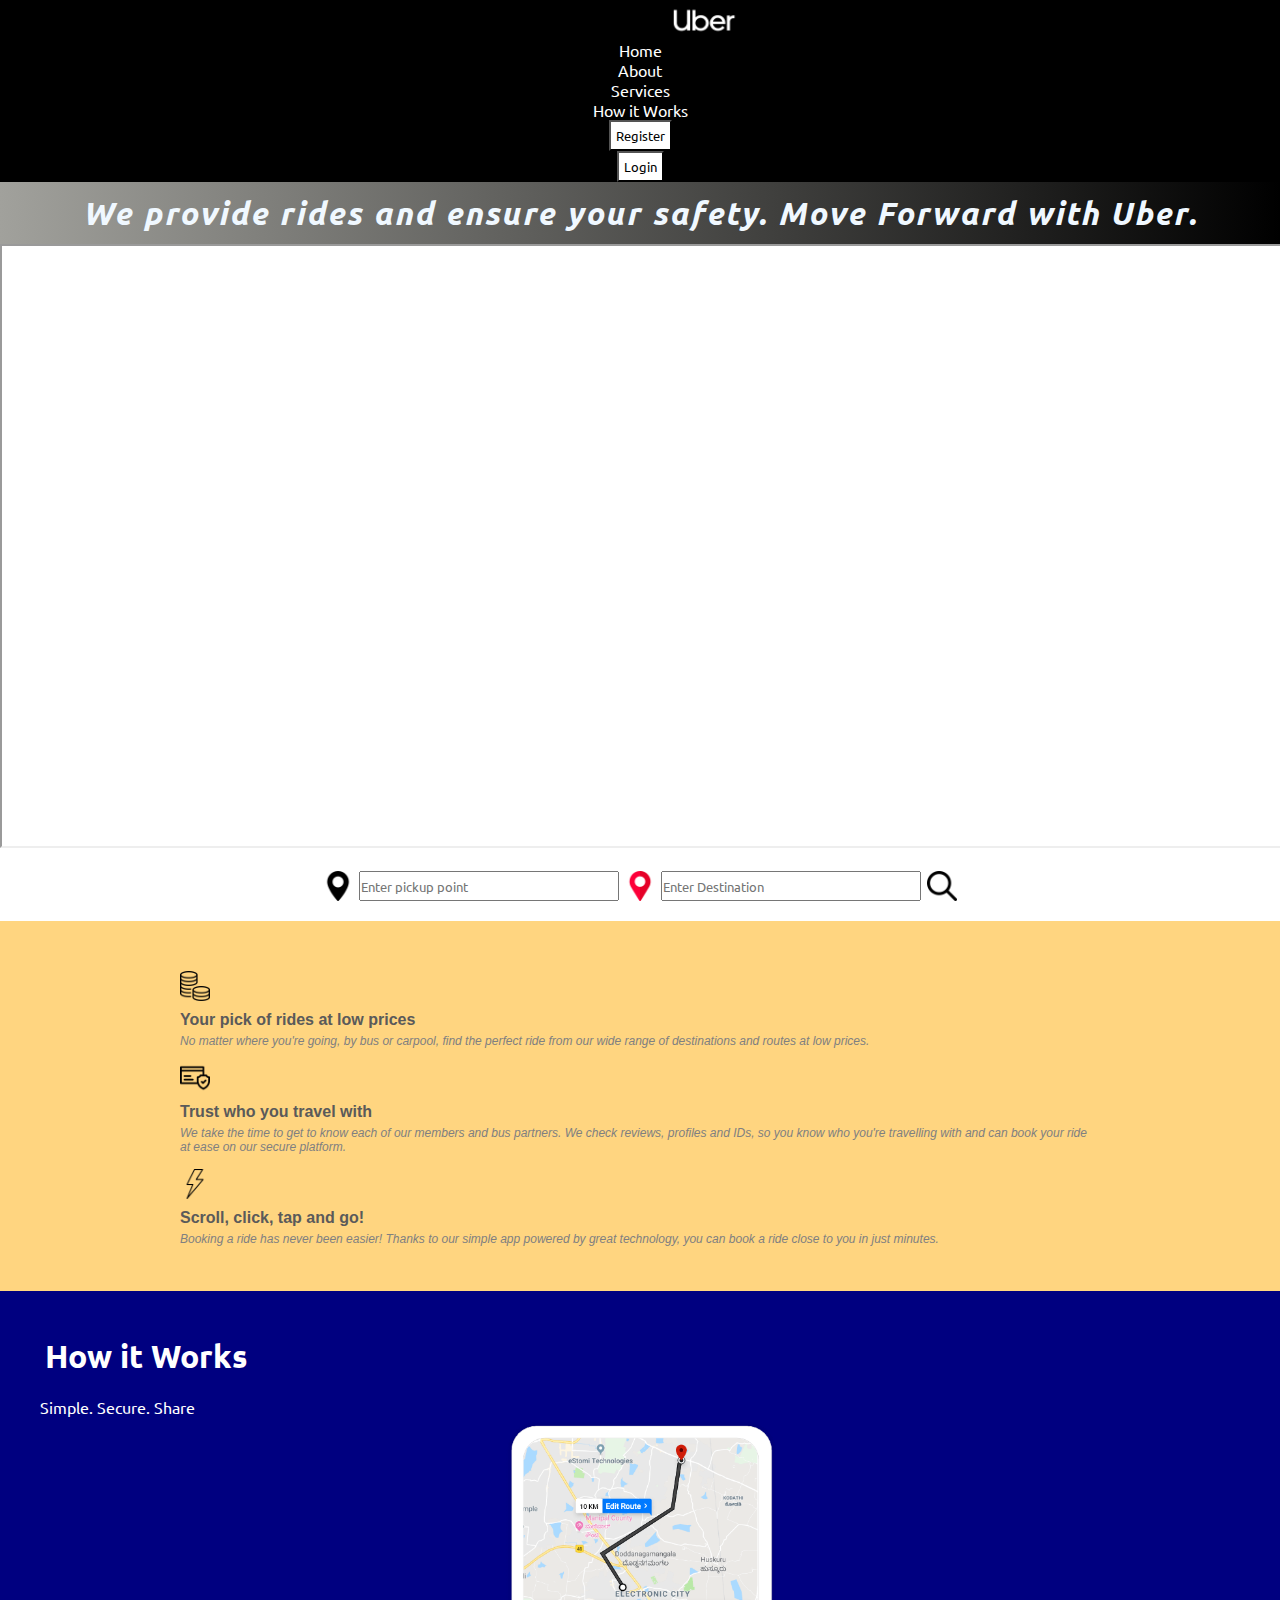
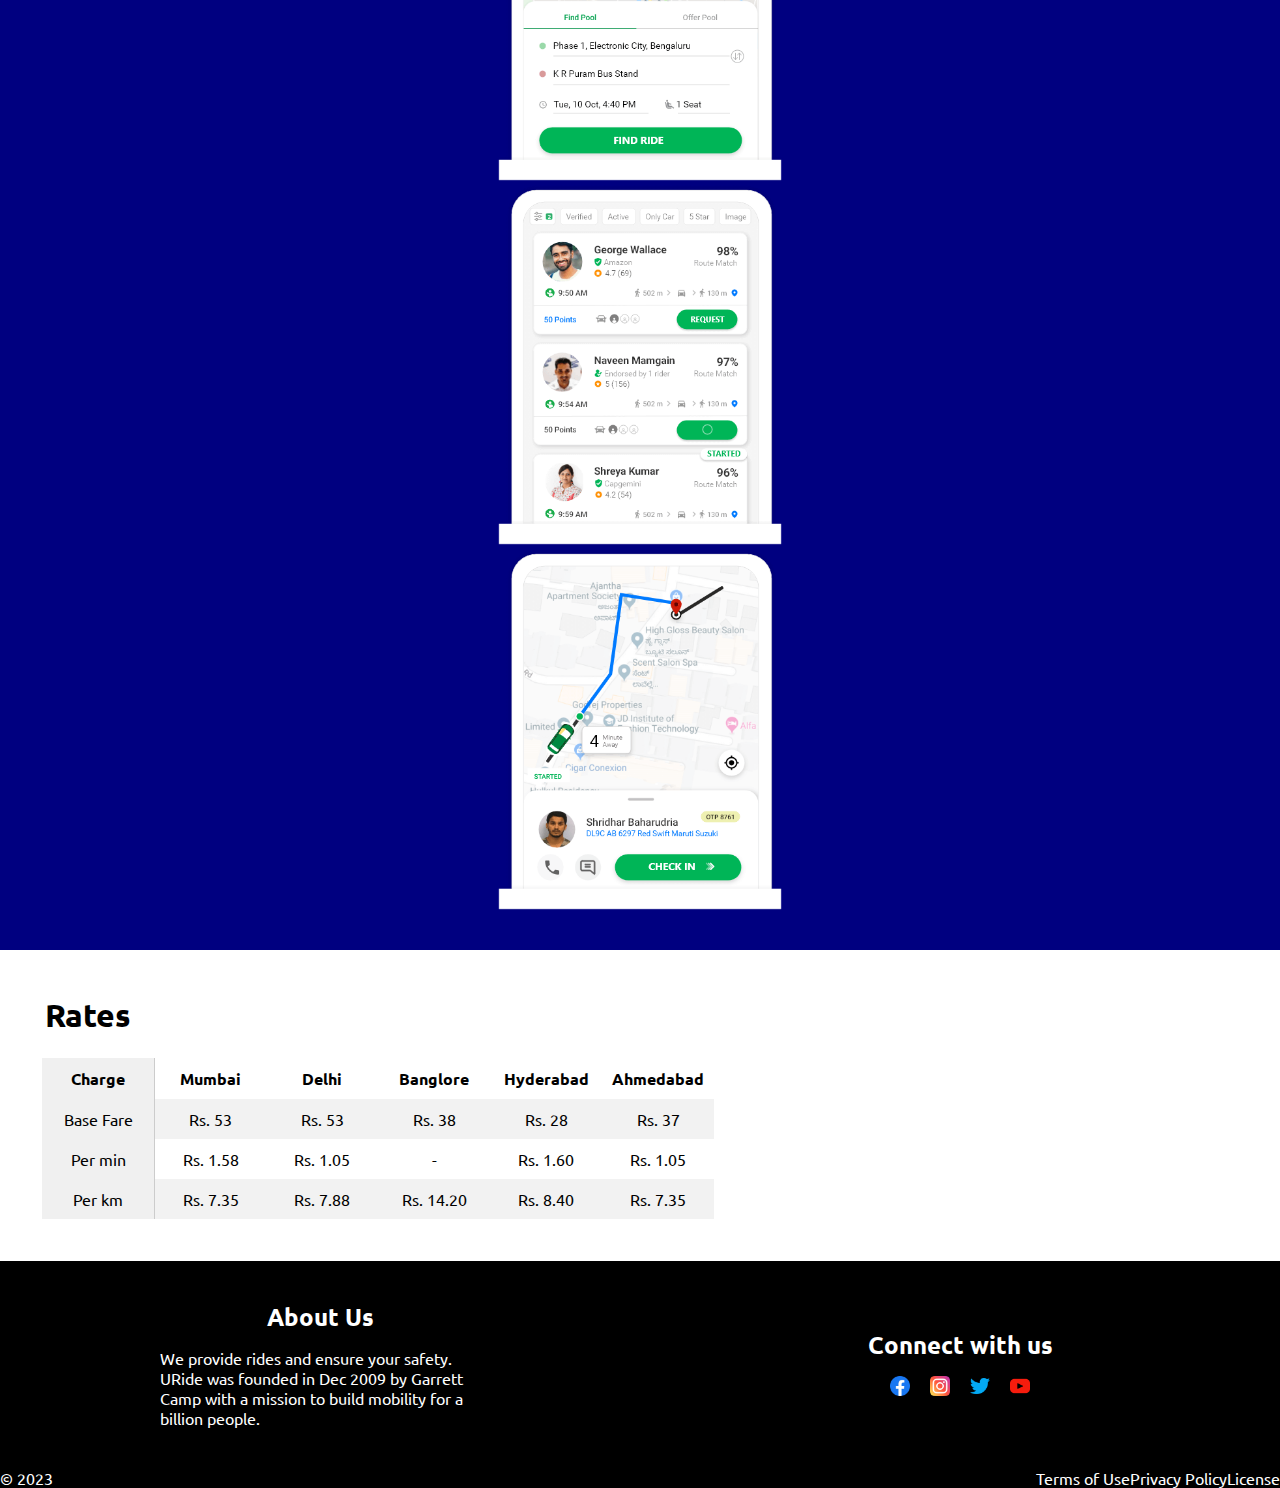
<file: index.html>
<!DOCTYPE html>
<html lang="en">
<link>
    <meta charset="UTF-8">
    <meta http-equiv="X-UA-Compatible" content="IE=edge">
    <meta name="viewport" content="width=device-width, initial-scale=1.0">
    <link rel="stylesheet" href="style.css">
    <title>UBER</title>
    <link rel="stylesheet" href="./style.css"> </link>
</head>
<body>
    <header>
        <nav class="navbar">
                <img src="./uber_icons/logo1.png"  height="40px" class="logo"/>
                <div class="navlist">
                    <a href="index.html">Home</a>
                    <a href="#about">About</a>
                    <a href="#services">Services</a>
                    <a href="#work">How it Works</a>
               
                   <button> <a href="register.html">Register</a></button>
                   <button > <a href="login.html">Login</a> </button>
                </div>        
        </nav>
    
        <section>
            <h1 class="motto"><i>We provide rides and ensure your safety. Move Forward with Uber. </i></h1>
            <iframe src="https://www.youtube.com/embed/z5rtC1YgdQg?controls=0" width="100%" height="600px" ></iframe>
        </section>
    </header>

    <section class="search-section">
        <div class="search-container">
            <img src="./uber_icons/sourceloc1.png" alt="Search" height="30px" width="30px"> 
            <input type="text" placeholder="Enter pickup point"> 
            <img src="./uber_icons/desloc1.png" alt="Search" height="30px" width="30px"> 
            <input type="text" placeholder="Enter Destination">
            <img src="./uber_icons/search1.png" alt="Search" height="30px" width="30px">
        </div>
    </section>

    <section class="section-box services-section" id="services">
        <div class="services-container">
            <div class="services-card">
                <img src="./uber_icons/coins.png" alt="img" class="services-icon">
                <p class="services-title">Your pick of rides at low prices</p>
                <p class="services-content">No matter where you're going, by bus or carpool, find the perfect ride from our wide range of destinations and routes at low prices.
                </p>
            </div>
            <div class="services-card">
                <img src="./uber_icons/trustcard.png" alt="img" class="services-icon">
                <p class="services-title">Trust who you travel with</p>
                <p class="services-content">We take the time to get to know each of our members and bus partners. We check reviews, profiles and IDs, so you know who you're travelling with and can book your ride at ease on our secure platform.
                </p>
            </div>
            <div class="services-card">
                <img src="./uber_icons/current.png" alt="img" class="services-icon">
                <p class="services-title">Scroll, click, tap and go!</p>
                <p class="services-content">Booking a ride has never been easier! Thanks to our simple app powered by great technology, you can book a ride close to you in just minutes.
                </p>
            </div>
        </div>
    </section>

    <section class="section-box work-section">
        <div class="work-container">
            <h2 id="work" class="section-heading">How it Works</h2>
            <p>Simple. Secure. Share</p>
            <div class="work-box">    
                <div class="work-list">
                    <img src="./uber_icons/work1.png" alt="" width="30%" >
                    <img src="./uber_icons/work2.png" alt="" width="30%" >
                    <img src="./uber_icons/work3.png" alt="" width="30%" >
                </div>
            </div>
        </div>
    </section>

    <section class="section-box rates-section">
        <h2 id="prices" class="section-heading">Rates</h2>
        <table class="rates-table">
            <tr>
                <th>Charge</th>
                <th>Mumbai</th>
                <th>Delhi</th>
                <th>Banglore</th>
                <th>Hyderabad</th>
                <th>Ahmedabad</th>   
            </tr>
            <tr>
                <td>Base Fare</td>
                <td>Rs. 53</td>
                <td>Rs. 53</td>
                <td>Rs. 38</td>
                <td>Rs. 28</td>
                <td>Rs. 37</td>   
            </tr>
            <tr>
                <td>Per min</td>
                <td>Rs. 1.58</td>
                <td>Rs. 1.05</td>
                <td>-</td>
                <td>Rs. 1.60</td>
                <td>Rs. 1.05</td>   
            </tr>
            <tr>
                <td>Per km</td>
                <td>Rs. 7.35</td>
                <td>Rs. 7.88</td>
                <td>Rs. 14.20</td>
                <td>Rs. 8.40</td>
                <td>Rs. 7.35</td>   
            </tr>
        </table>
    </section>

    <footer class="footer-section">
        <section class="footer-container">
            <div class="footer-left">
                <h2 id="about" class="footer-title">About Us</h2>
                <p class="about-content">We provide rides and ensure your safety. URide was founded in Dec 2009 by Garrett Camp with a mission to build mobility for a billion people.
                </p>
            </div>
            <div class="footer-right">
                <h2 class="footer-title">Connect with us</h2>
                <div class="connect-list">
                    <a href="https://www.facebook.com/uber/" ><img src="./uber_icons/facebook.png" alt="facebook" height="20px" width="20px"></a>
                    <a href="https://www.instagram.com/uber_india/?hl=en"><img src="./uber_icons/instagram.png" alt="instagram" height="20px" width="20px"></a>
                    <a href="https://twitter.com/i/flow/login?redirect_after_login=%2Fuber_india%3Flang%3Den"><img src="./uber_icons/twitter.png" alt="twitter" height="20px" width="20px"></a>
                    <a href="https://www.youtube.com/channel/UCJdILECIQ6G8Tkftq1fiXPw"><img src="./uber_icons/youtube.png" alt="youtube" height="20px" width="20px"></a>
                </div>
            </div>
        </section>

        <section class="footer-bottom">
            <p>&copy; 2023</p>
            <div class="footer-bottom-right"> 
                <p> Terms of Use</p>
                <p> Privacy Policy</p>
                <p> License</p>
            </div>
        </section>
    </footer>
</body>
</html>
</file>
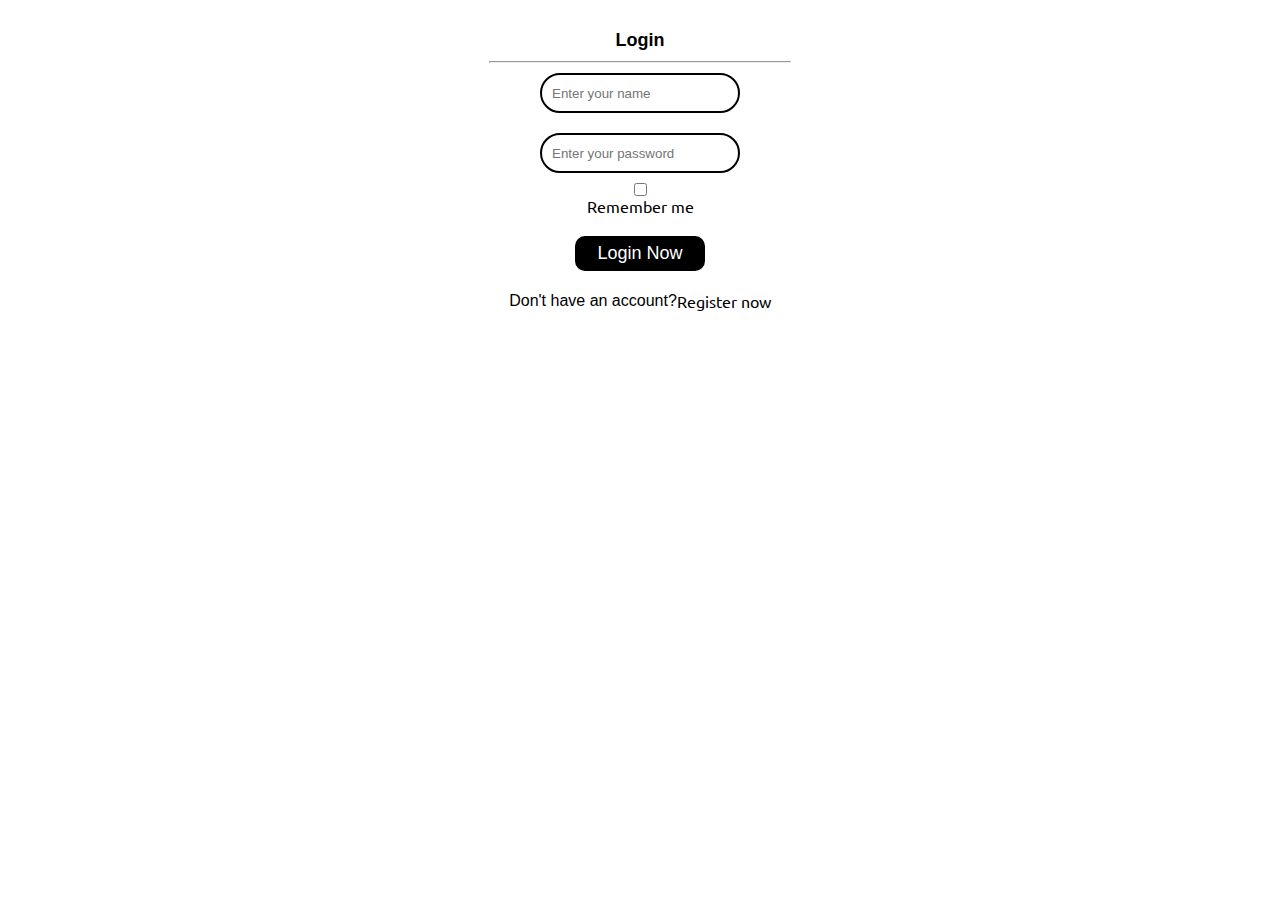
<file: login.html>
<html lang="en">
<head>
    <meta charset="UTF-8">
    <meta http-equiv="X-UA-Compatible" content="IE=edge">
    <meta name="viewport" content="width=device-width, initial-scale=1.0">
    <link rel="stylesheet" href="style.css">
    <title>Login</title>
</head>
<body>
    <section class="register">
        <div class="reg1">
            <p class="heading1">Login </p>
            <hr class="line">
            <input type="text" placeholder="Enter your name" class="reg2"> 
            <input type="text" placeholder="Enter your password" class="reg2">
            <input type="checkbox" class="reg4"> Remember me
            <button class="btn reg3"> Login Now </button>
            <p class="reg4"> Don't have an account? <a href="register.html"> Register now</a></p>
        </div>
    </section>
</body>
</html>
</file>
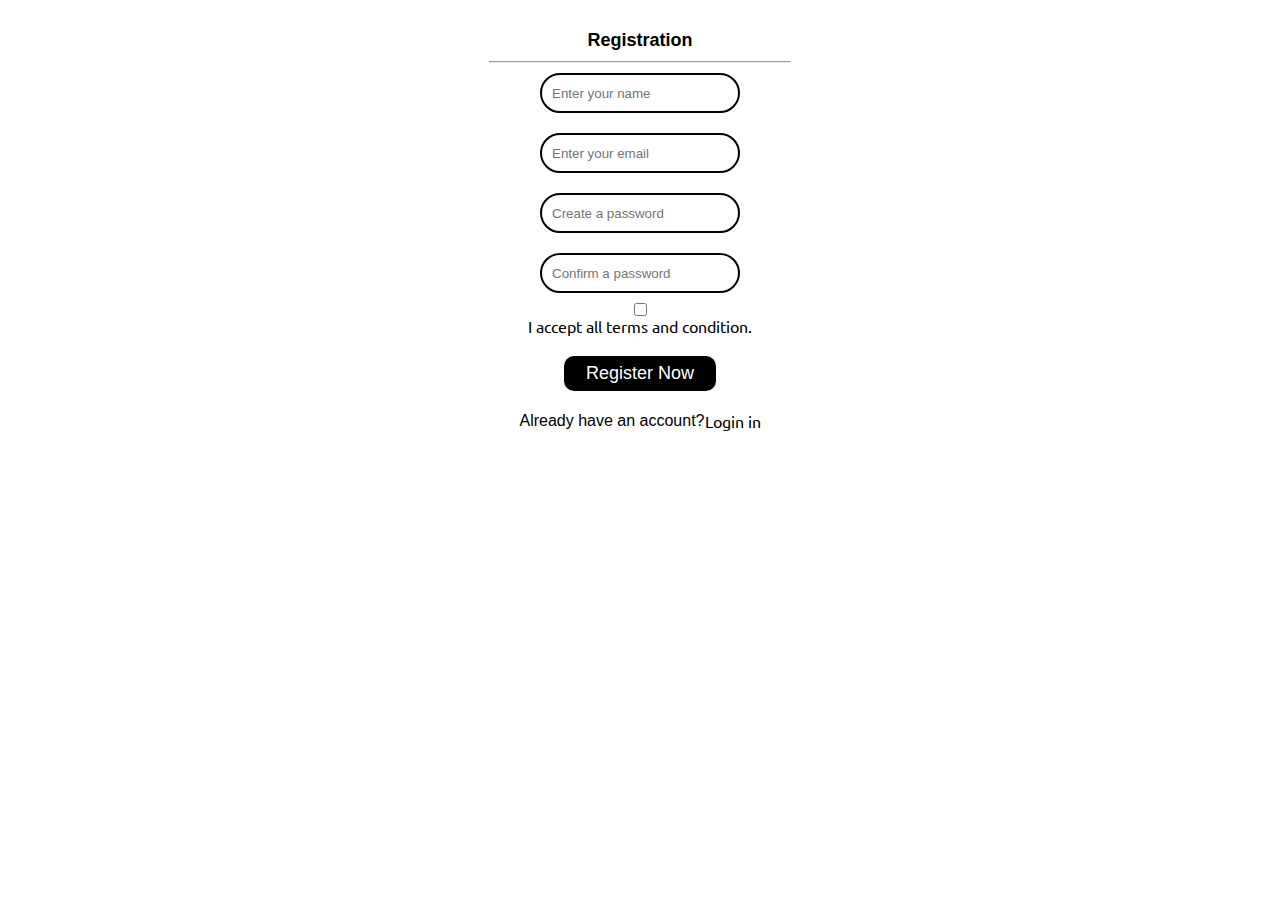
<file: register.html>
<html lang="en">
<head>
    <meta charset="UTF-8">
    <meta http-equiv="X-UA-Compatible" content="IE=edge">
    <meta name="viewport" content="width=device-width, initial-scale=1.0">
    <link rel="stylesheet" href="style.css">
    <title>Register</title>
</head>
<body>
    <section class="register">
        <div class="reg1">
            <p class="heading1">Registration </p>
            <hr class="line">
            <input type="text" placeholder="Enter your name" class="reg2"> 
            <input type="text" placeholder="Enter your email" class="reg2"> 
            <input type="text" placeholder="Create a password" class="reg2"> 
            <input type="text" placeholder="Confirm a password" class="reg2"> 
            <input type="checkbox" class="reg4"> I accept all terms and condition.
            <button class="btn reg3"> Register Now </button>
            <p class="reg4"> Already have an account? <a href="login.html"> Login in</a></p>
        </div>
    </section>
</body>
</html>
</file>
<file: style.css>
@import url('https://fonts.googleapis.com/css2?family=Ubuntu&family=Lilita+One&family=Proza+Libre&display=swap');
*{
    margin: 0;
    padding: 0;
    font-family: 'Ubuntu', 'Franklin Gothic Medium', 'Arial Narrow', Arial, sans-serif;
}

/* Header */
.logo{
    display: flex;
    color: white;
    font-size: large;
    text-align: center;
    padding-left: 10%;
}
.navbar{
    display: flex;
    position: sticky;
    justify-content: center;
    align-items: center;
    cursor: pointer;
    top: 0;
    background-color: black;
    justify-content: space-between;
    align-items: center;
}
.navlist{
    width: 50%;
    background-color: black;
    display: flex;
    justify-content: space-around;
    align-items: center;
}
.navlist a{
    text-decoration: none;
    color: white;
}
.navlist a:hover{
    color: gray;
}

.navlist button {
    background-color: white;
    color: black;
    padding: 5px;
}
.navlist button a{
    color: black;
}

/* Motto */
.motto{
    text-align: center;
    letter-spacing: 2px;
    padding: 10px 0px;
    background-image: linear-gradient(to right, #A1A19C, #000000);
    color: aliceblue;
}

/* Search Section */
.search-section{
    display: flex;
    justify-content: center;
    align-items: center;
    width: 100%;
    padding: 20px 0px;
}
.search-container{
    width: 50%;
    display: flex;
    justify-content: space-around;
}
.search-container input{
    width: 40%;
}

/* Services Section */
.services-section{
    display: flex;
    justify-content: center;
    align-items: center;
    background-color: rgb(255, 213, 128);
    padding: 30px;
}
.services-container{
    display: flex;
    justify-content: space-evenly;
    align-items: center;
    width: 80%;
}
.services-card{
    display: grid;
    padding: 5px 15px;
}
.services-icon{
    height: 40px;
    margin: 5px;
}
.services-title{
    font-family: Helvetica, sans-serif;
    font-size: 18px;
    font-weight: 600;
    color: rgb(90, 90, 90);
    padding: 5px 5px;
}
.services-content{
    font-family: Helvetica, sans-serif;
    font-size: 16px;
    color: gray;
    padding: 0px 5px;
    font-style: italic;
}

/* Work Section */
.work-section{
    background-color: rgb(0, 0, 128);
    color: white;
}
.work-container{
    justify-content: center;
    align-items: center;
}
.work-box{
    display: flex;
    justify-content: center;
    align-items: center;
}
.work-list{
    display: flex;
    justify-content: space-evenly;
    align-items: center;
    width: 80%;
}


/* Rates Section */
.rates-table tr{
    display: grid;
    grid-template-columns: 1fr 1fr 1fr 1fr 1fr 1fr;
}
.rates-table th,
.rates-table td {
    text-align: center; 
    padding: 10px;
}

.rates-table th:first-child,
.rates-table td:first-child {
    background-color: #f0f0f0; 
}

.rates-table tr:nth-child(even) {
    background-color: #f2f2f2; 
}

.rates-table tr:hover {
    background-color: #e6e6e6; 
}

.rates-table th:nth-child(2),
.rates-table td:nth-child(2) {
    border-left: 1px solid #ccc; 
}

/* Footer Section  */
.footer-section{
    background-color: #000000;
    color: White;
}
.footer-container{
    display: grid;
    grid-template-columns: 1fr 1fr;
    padding: 40px 0px;
}
.footer-title{
    padding-bottom: 15px;
}
.footer-left{
    display: flex;
    flex-direction: column;
    justify-content: center;
    align-items: center;
}
.about-content{
    width: 50%;
}
.footer-right{
    display: flex;
    flex-direction: column;
    justify-content: center;
    align-items: center;
}
.connect-list{
    display: flex;
    gap: 20px;
}
.footer-bottom{
    display: flex;
    justify-content: space-between;
}
.footer-bottom-right{
    display: flex;
}




/* Section Common Styling */
.section-heading{
    font-size: 32px;
    padding: 5px;
    padding-bottom: 20px;
}
.section-box{
    padding: 40px;
}










.btn{

    cursor: pointer;
    align-items: center;
    justify-content: center;
}
.btn-sm{
    border-radius: 3px;
    font-family: 'Trebuchet MS', 'Lucida Sans Unicode', 'Lucida Grande', 'Lucida Sans', Arial, sans-serif;
    font-weight: 500;
    margin: 6.5px 15px;
    font-size: 12px;
    vertical-align: middle;
    padding: 6px 10px;
    background-color: white;
    color: black;
    border: 2px solid white;
}
.btn-sm:hover{
    border-color: yellow;
}
.secright{
    height: 400px;
    display: flex;
    align-items: center;
    justify-content: space-evenly;
    max-width: 80%;    
    margin: auto;
}
.sectiontag{
    font-family: 'Acme','Franklin Gothic Medium', 'Arial Narrow', Arial, sans-serif;
    font-weight: bold;
    font-size: 30px;
    padding: 10px 0px;
    text-align: center;
    justify-content: center;
    align-items: center;
}
.heading1{
    font-family: 'Acme','Franklin Gothic Medium', 'Arial Narrow', Arial, sans-serif;
    font-weight: bold;
    font-size: 30px;
    padding: 10px 0px;
}
.paras{
    padding: 15px 15px;
    justify-content: center;
    align-items: center;
    text-align: center;
}
.secleft{
    height: 400px;
    display: flex;
    align-items: center;
    justify-content: space-evenly;
    max-width: 80%;    
    margin: auto;
    flex-direction: row-reverse;
}
.sectionsubtag{
    font-family: 'Segoe UI', Tahoma, Geneva, Verdana, sans-serif;
    color: grey;
    justify-content: center;
    align-items: center;
    text-align: center;
}
.footer{
    height: 230px;
    background-color: black;
    display: flex;
}
.footerleft{
    justify-content: center;
    align-items: center;
    text-align: center;
    width: 50%;
}
.about{
    text-align: center;
    justify-content: center;
    align-items: center;
    width: 30%;
    margin: auto;
    color: white;
}
.social2{
    display: flex;
    justify-content: center;
    align-items: right;
    height: 24px;
}
.social{
    font-family: 'Acme', sans-serif;
    font-size: 30px;
    padding: 10px 0px;
    text-align: center;
    justify-content: center;
    color: white;
}
.connect{
    height: 24px;
    margin: 12px;
}
.footerright{
    justify-content: center;
    align-items: right;
    text-align: right;
    width: 50%;

}
.end{
    display: flex;
    background-color: rgb(54, 69, 79);
    height: 20px;
}
.endright{
    display: flex;
    justify-content: center;
    align-items: right;
    width: 50%;
}
.end2{
    display: flex;
    justify-content: center;
    align-items: right;
}
.end2 li{
    list-style: none;
    justify-content: center;
    align-items: center;
    margin: auto;
    margin: auto;
    font-family: sans-serif;
    font-size: small;
}
.end2 li a{
    text-decoration: none;
    color: white;
    margin: 10px 10px;
}
.endleft{
    display: flex;
    width: 50%;
    padding-left: 5%;
}
.end1{
    font-family: sans-serif;
    font-size: small;
    color: white;
}
.sec1right{
    display: flex;
    justify-content: space-evenly;
width: 70%;
}
.blob{
    max-width: 100%;
    max-height: 100%;
    display: block;
    justify-content: center;
    align-items: center;
}
.sec1{
    display: flex;
    height: 500px;
}
.sec1left{
    text-align: left;
    width: 30%;
    padding-top: 10%;
    padding-left: 10%;
    font-family: 'Lilita One', 'Lucida Sans', 'Lucida Sans Regular', 'Lucida Grande', 'Lucida Sans Unicode', Geneva, Verdana, sans-serif;
    font-size: xx-large;
}
.btn-big{
    border-radius: 3px;
    font-family: Arial, Helvetica, sans-serif;
    margin: 6.5px 15px;
    font-size: x-large;
    vertical-align: middle;
    padding: 10px 40px;
    background-color: black;
    color: white;
    border: 2px solid black;
    justify-content: center;
    align-items: center;
    text-align: center;
    transition: all 0.5ms ease-in-out;
}
.btn-big:hover{
    background-color: white;
    color: black;
}
.locat2{
    display: flex;
    justify-content: center;
    align-items: center;
    padding: 20px 0px;
    background-color: teal;
}
.locat2 li{
    list-style: none;
    padding: 0px 15px;
}
.search{
    height: 24px;
    cursor: pointer;
}
.des{
    height: 24px;
}
.locat1{
    justify-content: center;
    align-items: center;
}
.loc{
    justify-content: center;
    align-items: center;
}
.in1{
    border-radius: 5px;
    width: 200px;
    height: 40px;
    background-color: white;
    color: black;
    border: 2px solid black;
    padding-left: 10px;
    font-family: 'Lucida Sans', 'Lucida Sans Regular', 'Lucida Grande', 'Lucida Sans Unicode', Geneva, Verdana, sans-serif;
}
.in1:hover{
    border-color: yellow;
}
.ab1{
    justify-content: center;
    align-items: center;
    text-align: center;
    display: flex;
}
.ab2{
    justify-content: center;
    align-items: center;
    text-align: center;
    font-family: 'Lucida Sans', 'Lucida Sans Regular', 'Lucida Grande', 'Lucida Sans Unicode', Geneva, Verdana, sans-serif;
    font-weight: 500;
    font-size: x-large;
    padding: 20px 0px;
}
.abpara{
    margin: 20px 20%;
}
.absubtag{
    font-family: 'Segoe UI', Tahoma, Geneva, Verdana, sans-serif;
    color: grey;
    justify-content: center;
    align-items: center;
    padding-bottom: 50px;
}
.navright a{
    text-decoration: none;
    color: black;
}
.line{
    width: 300px;
    color: black;
}
.reg1{
    justify-content: center;
    align-items: center;
    text-align: center;
    display: flex;
    flex-direction: column;
    margin: 20px;
}
.reg2{
    border-radius: 20px;
    width: 200px;
    height: 40px;
    background-color: white;
    color: black;
    border: 2px solid black;
    padding-left: 10px;
    font-family: 'Lucida Sans', 'Lucida Sans Regular', 'Lucida Grande', 'Lucida Sans Unicode', Geneva, Verdana, sans-serif;
    margin: 20px;
}
.reg3{
    border-radius: 10px;
    font-family: Arial, Helvetica, sans-serif;
    margin: 20px 15px;
    font-size: large;
    vertical-align: middle;
    padding: 10px 40px;
    background-color: black;
    color: white;
    border: 2px solid black;
}
.reg4{
    font-family: 'Segoe UI', Tahoma, Geneva, Verdana, sans-serif;
    color: black;
    justify-content: center;
    align-items: center;
    display: flex;
}
.reg4 a{
    text-decoration: none;
    color: black;
}


.work3{
    font-size: xx-large;
    font-family: 'Proza Libre', sans-serif;
    font-weight: 600;
    padding: 10px 30px;
    padding-top: 30px;
    color: white;
}
.work4{
    font-size: large;
    font-family: Arial, Helvetica, sans-serif;
    padding: 5px 30px;
    color: white;
}

.serve2{
    display: flex;
    justify-content: space-evenly;
    align-items: center;
    background-color: rgb(42, 157, 244);
}
.serve5{
    width: 70%;
    display: flex;
    justify-content: space-evenly;
    align-items: center;
    font-family: 'Segoe UI', Tahoma, Geneva, Verdana, sans-serif;
    font-size: 20px;
    font-weight: 500;
}
.serve4{
    height: 40px;
    margin: 10px;
}
.serve3{
    display: grid;
    justify-content: center;
    align-items: center;
    padding: 30px 30px;
    background-color: white;
    border-radius: 50%;
}
.serve1{
    background-color: white;
    height: auto;
    overflow: hidden;
}


@media only screen and (max-width: 1322px){
    .navlist{
        flex-direction: column;
    }
    .logo{
        width: auto;
        justify-content: center;
        align-items: center;
    }
    .navbar{
        flex-direction: column;
    }
    .navright{
        justify-content: center;
        align-items: center;
    }
    .secright{
        flex-direction: column-reverse;
        height: auto;
    }
    .secleft{
        flex-direction: column-reverse;
        height: auto;
    }
    .location{
        height: 150px;
    }
    .footer{
        height: auto;
    }
    .social{
        font-size: 15px;
    }
    .about{
        font-size: x-small;
        width: 45%;
    }
    .connect{
        height: 16px;
        margin: 6px;
    }
    .end1{
        font-size: xx-small;
    }
    .end2 li{
        font-size: xx-small;
        text-align: center;
    }
    .end{
        height: auto;
    }
    .navright{
        width: 100%;
        text-align: center;
    }
    .sec1{
        flex-direction: column;
    }
    .heading1{
        font-size: large;
    }
    .btn-big{
        font-size: 15px;
        padding: 5px 10px;
        width: 100px;
    }
    .sec1left{
        text-align: center;
        display: grid;
        justify-content: center;
        align-items: center;
        width: auto;
    }
    .sec1right{
        width: 100%;
    }
    .sec1{
        height: auto;
    }
    .in1{
        width: 100px;
        height: 30px;
        font-size: 10px;
    }
    .locat2 li{
        padding: 0px 2px;
    }
    .des{
        height: 15px;
    }
    .search{
        height: 16px;
    }
    .blob{
        height: 200px;
    }
    .reg2{
        margin: 10px;
    }
    .reg3{
        padding: 5px 20px;
    }
    .services-container{
        display : inline;
    }
    .services-icon{
        height: 30px;
    }
    .services-content{
        font-size: 12px;
    }
    .services-title{
        font-size: 16px;
    }
    .work-list{
        flex-direction: column;
    }
    .work-image{
        height: 300px;
    }
}
</file>
